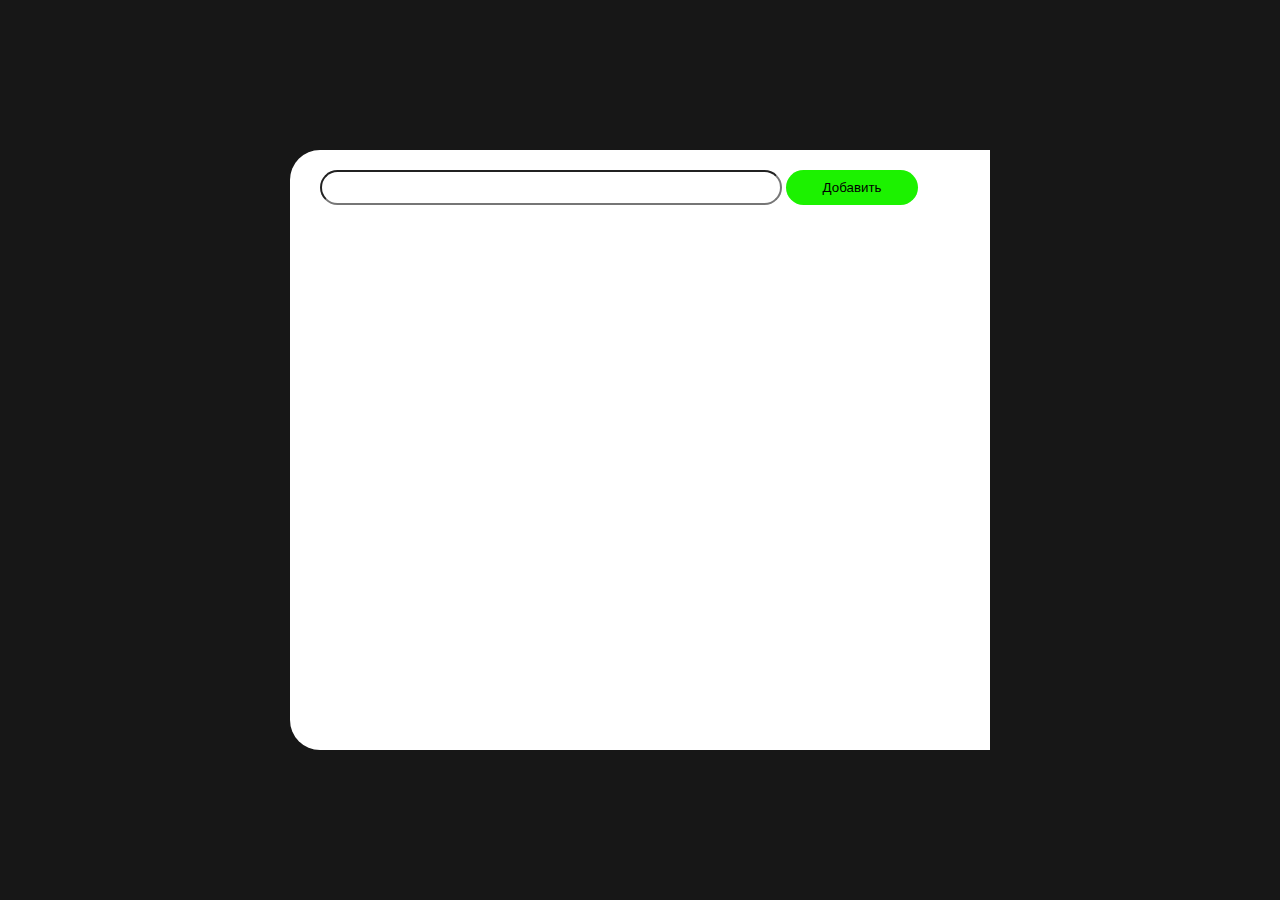
<file: index.html>
<!DOCTYPE html>
<html lang="ru">
<head>
    <meta charset="UTF-8">
    <title>Список дел</title>
    <link rel="stylesheet" href="main.css">
</head>
<body>
    <div class="conteiner">
        <div class="wrap">
           
            <input type="text" id="input">
            
            <button id="btn">Добавить</button>
            
            <ul id="result"></ul>
            
        </div>
    </div>
    <script src="main.js"></script>
</body>
</html>
</file>
<file: main.css>
*{
    margin: 0;
    padding: 0;
    box-sizing: border-box;
}
body {
    background-color: #171717;
    
}

.conteiner {
    width: 700px;
    max-height: 600px;
    min-height: 600px;
    background: #fff;
    border-radius: 30px 0px 0px 30px;
    position: absolute;
    left: 50%;
    top: 50%;
    padding: 20px;
    transform: translate(-50%,-50%);
    overflow-y: scroll;
}
.wrap{
    margin: auto;      
}
#input{
    width: 70%;
    margin-left: 10px;
    padding: 8px;
    border-radius:30px; 
}

button{
    width: 20%;
    background:#f74a4a ;
    border: none;
    padding:10px;
    border-radius: 30px;
}
#btn{
    background: #1cf200 ;
    padding: 10px;
    border-radius: 30px;
    
}
button:hover{
    background: red;
}
ui{
    list-style: none;
    margin: 0;
    padding: 0;
}

.li {
    padding: 4px 8px;
    background: #eddfff;
    border: 1px solid #638be5;
    margin: 10px 0;
    display: flex;
    justify-content: space-between;
    align-items: center;
    position: relative;
    z-index: 5;
    
    text-transform: capitalize;
}


.li-active {
    color: #555;
    text-decoration: line-through;
    background: #000;
}

.li-active .btn {
    color: #555;
    text-decoration: line-through;
    background: #000;
    }
</file>
